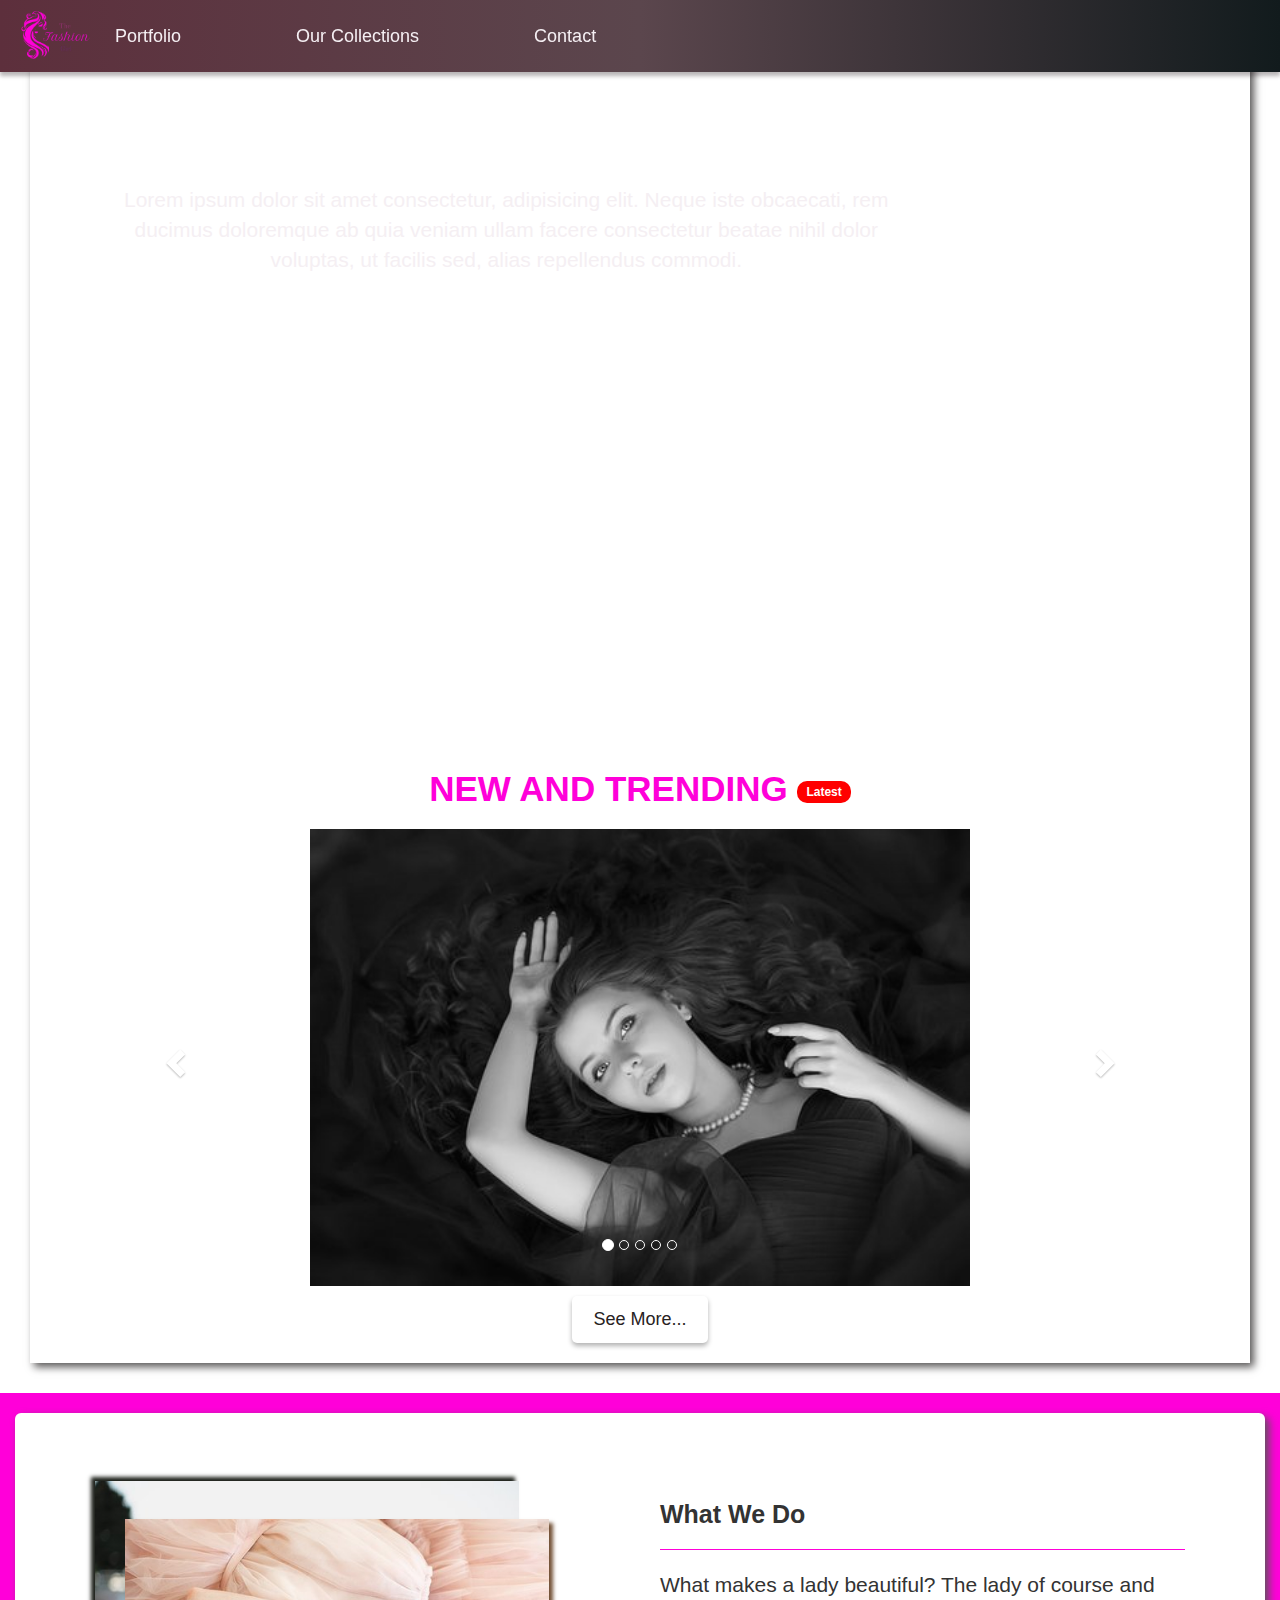
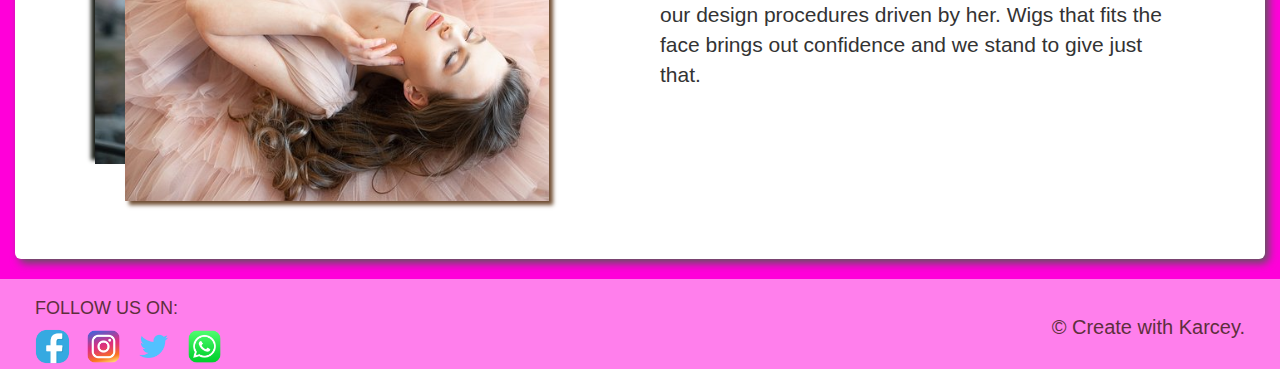
<file: index.html>
<html lang="en">
  <head>
    <meta charset="utf-8">
    <meta http-equiv="X-UA-Compatible" content="IE=edge">
    <meta name="viewport" content="width=device-width, initial-scale=1">
    <title>My Landing Page</title>
    <link rel="stylesheet" href="style.css">
    <link rel="stylesheet" href="css/bootstrap.min.css">
  </head>
  <body>
    <nav class="navbar navbar-default navbar-fixed-top" role="navigation" id="nav-inverse"> 
      <div class="container" id="containerNav">
        <div class="navbar-header" >
          <a href="index.html" class="navbar-brand"><img src="images/LogoMakr-6Lq1Da.png" alt="" id="logo" ></a>
          <button type="button" class="navbar-toggle" data-target="#navbarCollapse" data-toggle="collapse" id="nav-inverse2">
            <span class="icon-bar"></span>
            <span class="icon-bar"></span>
            <span class="icon-bar"></span>
          </button>
        </div>
        <div class="navbar-collapse collapse" id="navbarCollapse">
          <ul class="nav navbar-nav" id="listbar">
            <li><a href="index.html" >Portfolio</a></li>
            <li><a href="#">Our Collections</a></li>
            <li><a href="contact.html">Contact</a></li>
          </ul>
        </div>
      </div>
    </nav>
    
    <div class="container-fluid" id="first-set">
      <div class="jumbotron" id="jumbotron">
        <div class="container">
          <div class="row">
            <div class="col-md-9" id="title">
              <h1>THE FASHION GIRL</h1>
              <p>
                Lorem ipsum dolor sit amet consectetur, adipisicing elit. Neque iste obcaecati, rem ducimus doloremque ab quia 
                veniam ullam facere consectetur beatae nihil dolor voluptas, ut facilis sed, alias repellendus commodi.
              </p>
            </div>
          </div>
        </div>
      </div>
      
      <div class="container-fluid" id="section">
        <div class="section2">
          <h2>NEW AND TRENDING <span class="badge" id="badge">Latest</span></h2>
        </div>
        <div class="carousel slide" id="myCarousel" data-ride="carousel">
          <ol class="carousel-indicators">
              <li data-target="#myCarousel" data-slide-to="0" class="active"></li>
              <li data-target="#myCarousel" data-slide-to="1"></li>
              <li data-target="#myCarousel" data-slide-to="2"></li>
              <li data-target="#myCarousel" data-slide-to="3"></li>
              <li data-target="#myCarousel" data-slide-to="4"></li>
          </ol>
          
          <div class="carousel-inner">
              <div class="item active">
                <img src="images/woman-3299379__340.jpg" >
              </div>
              <div class="item">
                <img src="images/woman-1721065__340.jpg">
              </div>
              <div class="item">
                <img src="images/woman-1995624__340.jpg">
              </div>
              <div class="item">
                <img src="images/woman-659352__340.jpg">
              </div>
              <div class="item">
                <img src="images/woman-1462986__340.jpg">
              </div>
          </div>
          <a class="left carousel-control" href="#myCarousel" data-slide="prev" id="carouselControl">
              <span class="glyphicon glyphicon-chevron-left"></span>
              <span class="sr-only">Previous</span>
          </a>
          <a class="right carousel-control" href="#myCarousel" data-slide="next" id="carouselControl">
              <span class="glyphicon glyphicon-chevron-right"></span>
              <span class="sr-only">Next</span>
          </a>
      </div>

      <div id="button"><a href="#" id="seeMore" class="btn"><span>See More...</span></a></div>
      </div>
    </div>
    <div class="container-fluid" id="second-set">
      <div class="jumbotron" id="section3">
        <div class="container-fluid">
          <div class="row">
            <div class="col-sm-6" id="image-shadow">
              <img src="images/fine2.jpg" width="75%" id="img1">
              <img src="images/fine1.jpg" width="75%" id="img2">
            </div>
            <div class="col-sm-6" id="image-text">
              <h3>What We Do</h3>
              <!-- <hr > -->
              <p>What makes a lady beautiful? The lady of course and our design
                procedures driven by her. Wigs that fits the face brings
                out confidence and we stand to give just that.
              </p>
            </div>
          </div>
        </div>
      </div>
    </div>
    <div class="footer">
      <div class="container-fluid">
        <div class="rows">
          <div class="col-md-6" id="footer-image">
            <h4>FOLLOW US ON:</h4>
            <a href="#"><img src="images/facebook-64.webp" width="35px"></a>
            <a href="#"><img src="images/instagram_icon.webp" width="35px"></a>
            <a href="#"><img src="images/twitter.webp" width="35px"></a>
            <a href="#"><img src="images/whatsapp_logo-64.webp" width="35px"></a>
          </div>
          <div class="col-md-6" id="designed">
            <p>&copy; Create with Karcey.</p>
          </div>
        </div>
      </div>
    </div>
    


    

    <!-- jQuery (necessary for Bootstrap's JavaScript plugins) -->
    <script src="https://code.jquery.com/jquery-1.12.4.min.js"></script>
    <!-- Include all compiled plugins (below), or include individual files as needed -->
    <script src="js/bootstrap.min.js"></script>


    <script src="index.js"></script>
    

    <!-- https://cdn.pixabay.com/photo/2015/07/28/09/18/girl-864107__340.jpg -->
  </body>
</html>
</file>
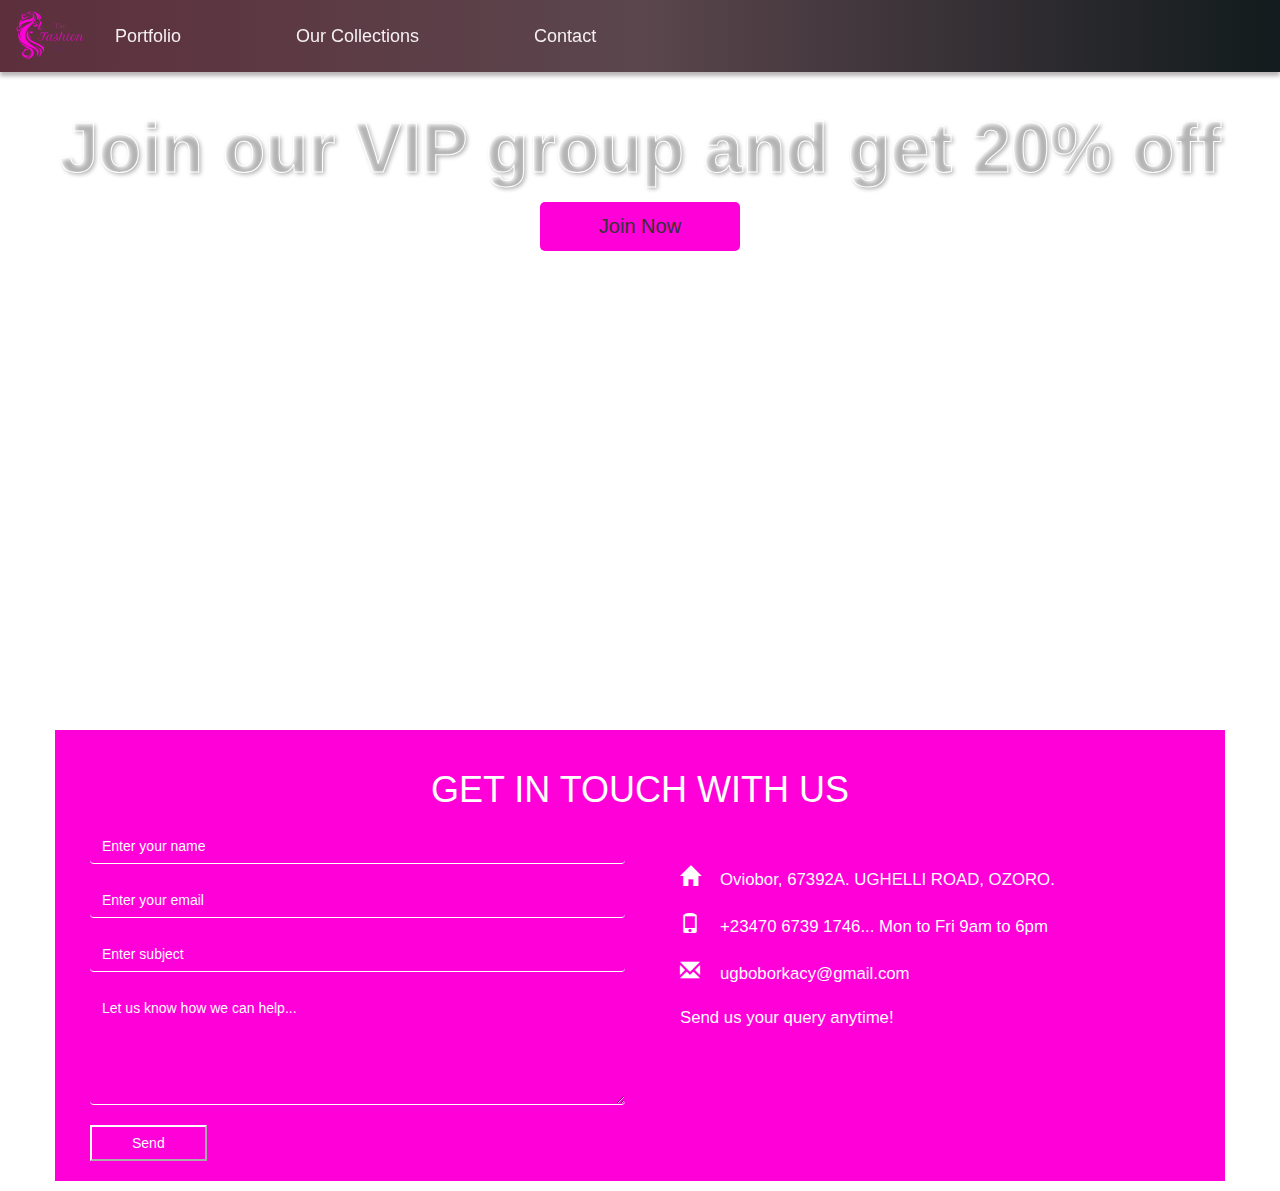
<file: contact.html>
<!DOCTYPE html>
<html lang="en">
<head>
    <meta charset="UTF-8">
    <meta http-equiv="X-UA-Compatible" content="IE=edge">
    <meta name="viewport" content="width=device-width, initial-scale=1.0">
    <title>Contact Us</title>
    <link rel="stylesheet" href="style.css">
    <link rel="stylesheet" href="css/bootstrap.min.css">
</head>
<body>
  <nav class="navbar navbar-default navbar-fixed-top" role="navigation" id="nav-inverse"> 
    <div class="container" id="containerNav">
      <div class="navbar-header" >
        <a href="index.html" class="navbar-brand"><img src="images/LogoMakr-6Lq1Da.png" alt="" id="logo" ></a>
        <button type="button" class="navbar-toggle" data-target="#navbarCollapse" data-toggle="collapse" id="nav-inverse2">
          <span class="icon-bar"></span>
          <span class="icon-bar"></span>
          <span class="icon-bar"></span>
        </button>
      </div>
      <div class="navbar-collapse collapse" id="navbarCollapse">
        <ul class="nav navbar-nav" id="listbar">
          <li><a href="index.html" >Portfolio</a></li>
          <li><a href="#">Our Collections</a></li>
          <li><a href="contact.html">Contact</a></li>
        </ul>
      </div>
    </div>
  </nav>

  <div class="container-fluid" id="contact-section1">
    <div  class="contact-jumbotron">
      <h2>Join our VIP group and get 20% off</h2>
      <button type="button" class="btn" data-target="#myInquiry" data-toggle="modal" id="btn">Join Now</button>
    </div>
    <div class="modal" id="myInquiry" role="dialog" aria-labelledby="myModalLabel" aria-hidden="true">
      <div class="modal-dialog" id="modal-dialog">
        <div class="modal-content" id="popup">
          <div class="modal-header" id="popup-header">
            <button class="close" data-dismiss="modal">&times;</button>
            <h4 id="myModalLabel">20% OFF Offer</h4>
          </div>
          <div class="modal-body" id="popup-body">
            <form>
              <div class="form-group" id="input">
                <label for="mail">Your Email</label>
                <input type="email" name="mail" id="mail" placeholder="Enter Your Email" class="form-control">
                <button id="popup-btn" class="form-control">Join</button>
              </div>
            </form>
          </div>
        </div>
      </div>
    </div>
  </div>  
  
  <div class="container" id="contact-section2">
    <div>
      <h1>GET IN TOUCH WITH US</h1>
    </div>
    <div class="rows">
      <div class="col-sm-6">
        <form >
          <div class="form-group" id="form-grp">
            <!-- <label for="name">Name:</label> -->
            <input type="text" id="name" placeholder="Enter your name" class="form-control">
          </div>
          <div class="form-group" id="form-grp">
            <!-- <label for="email">Email:</label> -->
            <input type="email" id="email" placeholder="Enter your email" class="form-control">
          </div>
          <div class="form-group" id="form-grp">
            <!-- <label for="subject">Subject:</label> -->
            <input type="text" id="subject"  class="form-control" placeholder="Enter subject">
          </div>
          <!-- <label for="comments">Comments:</label> -->
          <textarea  id="comments" rows="5" class="form-control" placeholder="Let us know how we can help..." ></textarea>
          <button type="submit"  id="contact-button">Send</button>
        </form>
      </div>
      <div class="col-sm-6" id="address-bar">
        <div>
          <p><span class="glyphicon glyphicon-home" id="icons"></span>Oviobor, 67392A. UGHELLI ROAD, OZORO.<p>
          <p><span class="glyphicon glyphicon-phone" id="icons"></span>+23470 6739 1746... Mon to Fri 9am to 6pm</p>
          <p></h5><span class="glyphicon glyphicon-envelope" id="icons"></span>ugboborkacy@gmail.com</p>
          <p>Send us your query anytime!</p>
        <div>
        
      </div>
    </div>

  </div>
  <!-- <div class="footer">
    <div class="container-fluid">
      <p>&copy; Create with Karcey.</p>
    </div>
  </div> -->

  
  <!-- jQuery (necessary for Bootstrap's JavaScript plugins) -->
  <script src="https://code.jquery.com/jquery-1.12.4.min.js"></script>
  <!-- Include all compiled plugins (below), or include individual files as needed -->
  <script src="js/bootstrap.min.js"></script>


  <script src="index.js"></script>
</body>
</html>
</file>
<file: style.css>
body{
    margin: 0;
    font-family: "Helvetica Neue",Helvetica,Arial,sans-serif;
    background-attachment: fixed;
}

/* styling the first section (Jumbotron) */

#first-set{
    margin: 0 30px 30px 30px; 
    box-shadow: 4px 4px 8px rgb(88, 86, 86);
}

#jumbotron{
    background: url("https://cdn.pixabay.com/photo/2017/08/06/15/13/woman-2593366_960_720.jpg");
    background-size: cover;
    height: 80vh; 
    text-align: center; 
    margin-bottom: 0;
    border-radius: 0;
}

#containerNav{
    margin-left: 0;
    position: relative;
}



#title{
    padding: 30px 10px;    
}

#title p{
   color: rgb(245, 239, 243); 
   font-family: "Helvetica Neue",Helvetica,Arial,sans-serif;
}

#title h1{
    font-family: cursive;
    font-size: 70px;
    font-weight: 900;
    color: transparent;
    /* -webkit-text-stroke: 1px rgb(255,0,217); */
    background-image: linear-gradient(rgb(255,0,217), rgb(255,0,217));
    background-repeat: no-repeat;
    -webkit-background-clip: text;
    background-position: -780px 0;
    /* animation: backcolor 5s linear infinite; */
    animation: backcolor 6s linear infinite alternate;
}
@keyframes backcolor{
    100%{
        background-position: 0 0;
    }
}


/* styling the navigation bar */
#nav-inverse{
    background: linear-gradient(to right, rgb(93,47,60), rgb(91,70,77), rgb(18,27,29));
    margin: 0;
    border-color: transparent;
    box-shadow: 0 4px 4px rgba(19, 9, 12, 0.3);     
}

#nav-inverse2{
    border-color:  rgb(255,0,217);
}

#nav-inverse2 .icon-bar{
   border: 1px solid rgb(255,0,217); 
}


#logo{
    height: 50px; 
    margin-top: -5px;
    position: absolute;
    left: 20;
       /* margin-right: 60px; */
} 

#navbarCollapse{
    border-top: 1px solid transparent;    
}

#listbar{
    margin-left: 20px;
}

#listbar li{
    padding-left: 90px;
    margin-right: 35px;
    padding: 10px 0;
    margin-left: 50px;
}

#listbar a{
    color: rgb(245, 239, 243);
    transition: 0.2s;
    font-size: 18px;
} 

#listbar li a:hover{
    color: rgb(255,0,217);
    font-size: 20px;
}

#listbar li:hover{
    border-bottom: 2px solid rgb(255,0,217); 
    padding: 8px 0;
    cursor: pointer;   
}

#badge{
    background-color: red;
    padding: 5px 9px;
}

#section{
    background-color: white;   
    margin: 20px 30px;
}
.section2 > h2{
    text-align: center;
    color: rgb(255,0,217);
    padding-bottom: 10px;
    padding-top: 10px;
    font-size: 35px;
    font-weight: bold;
      
}

/* styling carousel */

.carousel-inner > .item > img{
    width: 60%;
    margin: auto;
    filter: grayscale(100%);
    transition: transform 0.5s;
}

.carousel-inner > .item > img:hover{
    filter: grayscale(0);
    cursor: pointer;
    transform: scale(1.1);
}

#myCarousel{
    margin-bottom: 10px;
}
#carouselControl{
    background-image: none;
}

/* style the button (see more..) */
#button{
    text-align: center;
   
} 

#seeMore{
    background-color: transparent;
    padding: 10px 20px;
    border-radius: 5px;
    box-shadow: 0px 3px 5px rgba(0, 0, 0, 0.3);
    text-decoration: none;
    color: rgb(39, 34, 34);
    position: relative;
    overflow: hidden;
    font-size: 18px;
    
}
  
#seeMore span{
    position: relative;
    z-index: 1;
    
}
  
#seeMore::before{
    content: "";
    position: absolute;
    background-color: rgb(255,0,217);
    width: 0;
    height: 0;
    left: var(--xPos);
    top: var(--yPos);
    transform: translate(-50%, -50%);
    border-radius: 50%;
    transition: width 0.5s, height 0.5s;
}
  
#seeMore:hover::before{
    width: 300px;
    height: 300px;
}

/* styling the third section */

#second-set{
    background-color: rgb(255,0,217);
    /* height: 70vh; */
}


#section3{
    /* height: 430px; */
    margin: 20px 0;
    background-color: white;
    box-shadow: 4px 4px 8px rgb(88, 86, 86);    
}


#image-shadow{
    /* background-color: rgb(185, 51, 74); */
    position: relative;
    height: 350px;
    padding: 20px;
    
}
#img1{
    position: absolute;
    box-shadow: -4px -4px 4px rgb(29,32,26);
    
   
}
#img2{
    position: absolute;
    bottom: 10px;
    left: 50px;
    box-shadow: 4px 4px 4px rgb(113,79,52);  
}

#image-text{
    height: 350px; 
    padding: 20px;  
}

#image-text h3{
    font-weight: bold;
    font-size: 25px;
    padding-bottom: 20px;
    border-bottom: 1px solid rgb(255,0,217);
}

#image-text p{
    padding-top: 10px;
}

/* styling the footer  */
.footer{
    background-color: rgba(255,0,217,0.5);
    font-size: 20px;
    padding: 10px 5px;
    color: rgb(93,47,60);
    height: 90px;
    
}

#footer-image >a>img{
    margin-right: 10px;
    /* margin-left: 10px; */
}
#footer-image > a >img:hover{
    filter: brightness(0.8);
   
}

#designed p{
  display: flex;
  justify-content: flex-end;
  padding-top: 24px;
}


/* contact page */
/* styling the jumbotron section */
.contact-jumbotron{
    background: url("https://cdn.pixabay.com/photo/2018/01/13/19/26/fashion-3080626_960_720.jpg");
    background-size: cover;
    height: 80vh;
    margin-bottom: 0;
    border-radius: 0;
    text-align: center;
    transition: filter 0.7s;
    padding: 20px;  
}

.contact-jumbotron > h2{
    padding-top: 70px;
    padding-bottom: 5px; 
    font-weight: bold;
    font-size: 70px;
    color: transparent;
    text-shadow: 2px 2px 4px rgba(0,0,0,0.3);
    -webkit-text-stroke: 1px #fff;
    background-image: linear-gradient(#fff, #fff);
    background-repeat: no-repeat;
    -webkit-background-clip: text;
    background-position: -1200px 0;
    /* animation: backcolor 5s linear infinite; */
    animation: backcolor 5s linear infinite alternate;
}


@keyframes backcolor{
    100%{
        background-position: 0 0;
    }
}


#btn{
    padding: 10px 20px;
    width: 200px;
    cursor: pointer;
    background-color: rgb(255,0,217);
    border: none;
    border-radius: 5px;
    font-size: 20px;
}

#btn:hover{
    filter: brightness(0.8);   
}

#btn:focus{
    outline: none;
}

/* styling the popup section */
#popup{
    width: 400px;
    height: 220px;
    background: url("images/bbbk\ images\ \(8\).jpeg");
    background-size: cover;
    padding: 15px;
    border-radius: 10px;
    box-shadow: 0 4px 8px rgba(0,0,0,0.3);   
    margin-bottom: 0;    
}

#myInquiry{
    width: 600px;
    padding-left: 17px;
    position: fixed;
    top: 25%;
    right: 0;
    bottom: 0;
    left: 50%;
    transform: translate(-40%, 10%); 
    transition: ease-in-out 1s;
}

#popup-header{
    padding: 0;
    border-bottom: none;
}


#popup-body{
    padding: 12px;
}

#myModalLabel{
    font-size: 25px;
    font-family: sans-serif;
    color: rgb(255,0,217);
}

#input-sect{
    margin-bottom: 0;
}

#input-sect>label{
    color: rgb(255,0,217);
    font-family: sans-serif;
    text-align: left;
    font-size: 18px;
    font-weight: normal;
}

#popup-btn{
    background-color: rgb(255,0,217);
    cursor: pointer;
    font-size: 20px;
    border: 2px solid;
    padding-bottom: 30px;
    margin-top: 10px;
}

#mail{
    border: 2px solid;
    padding: 10px;
    margin: 0 0 10px;
    font-size: 15px;
    text-align: center;
}

#mail::placeholder{
    color: lightgray;
}

/* styling contact-info sections */
#contact-section1{
    padding-left: 0;
    padding-right: 0; 
}

#contact-section2{
    background-color: rgb(255,0,217);
    margin-top: 10px;
    margin-bottom: 10px;
    padding: 20px;
}

#contact-section2 >div > h1{
    text-align: center; 
    padding-bottom: 10px;
    color: white;
    /* font-size: 30px; */
}

/* styling the form */
#form-grp > input{
    background-color: transparent;
    color: #fff;
    border: none;
    border-radius: none;
    border-bottom: 1px solid white;
    box-shadow: none;
    margin-bottom: 20px;
    
}

#form-grp > input::placeholder{
    color: white;
}


#form-grp > input:hover{
    box-shadow: 0 2px  white;
}

#comments{
    background-color: transparent;
    color: #fff;
    border: none;
    border-radius: none;
    border-bottom: 1px solid white;
    box-shadow: none;
}


#comments::placeholder{
    color: white;
}

#comments:hover{
    box-shadow: 0 2px  white;
}
 
#contact-button{
    margin-top: 20px;
    border-radius: none;
    padding: 6px 40px;
    background-color: transparent;  
    border-color: white; 
    transition:  0.2s;
    color: #fff;
    font-weight: 500;
}

#contact-button:hover{
    background-color: white;
    border: 2px solid white;
    color: rgb(255,0,217);
}

/* styling the address */
#icons{
    color: white;
    font-size: 20px;
    margin-right: 20px;
}

#address-bar{
    margin-top: 30px;
    padding: 5px 40px;
    font-size: 1.2em;
}


#address-bar >div > p{
    margin-bottom: 20px;
    color: white;
} 



/* media queries */
@media (max-width: 992px) {
    #seeMore{
        padding: 5px 10px;
        font-size: 15px;
    } 
    .section2 >h2{
        font-size: 22px;
    } 
    .carousel-inner > .item > img{
        width: 80%;
        margin: auto;
        filter: grayscale(100%);
        transition: transform 0.5s;
    }
    #title h1{
        font-size: 50px;
        background-position: -300px 0;
        animation: backcolor 4s linear infinite alternate;
    }
    .contact-jumbotron > h2{
        padding-top: 50px;
        font-size: 50px;
        background-position: -500px 0;
        animation: backcolor 3s linear infinite alternate;
    }
}
</file>
